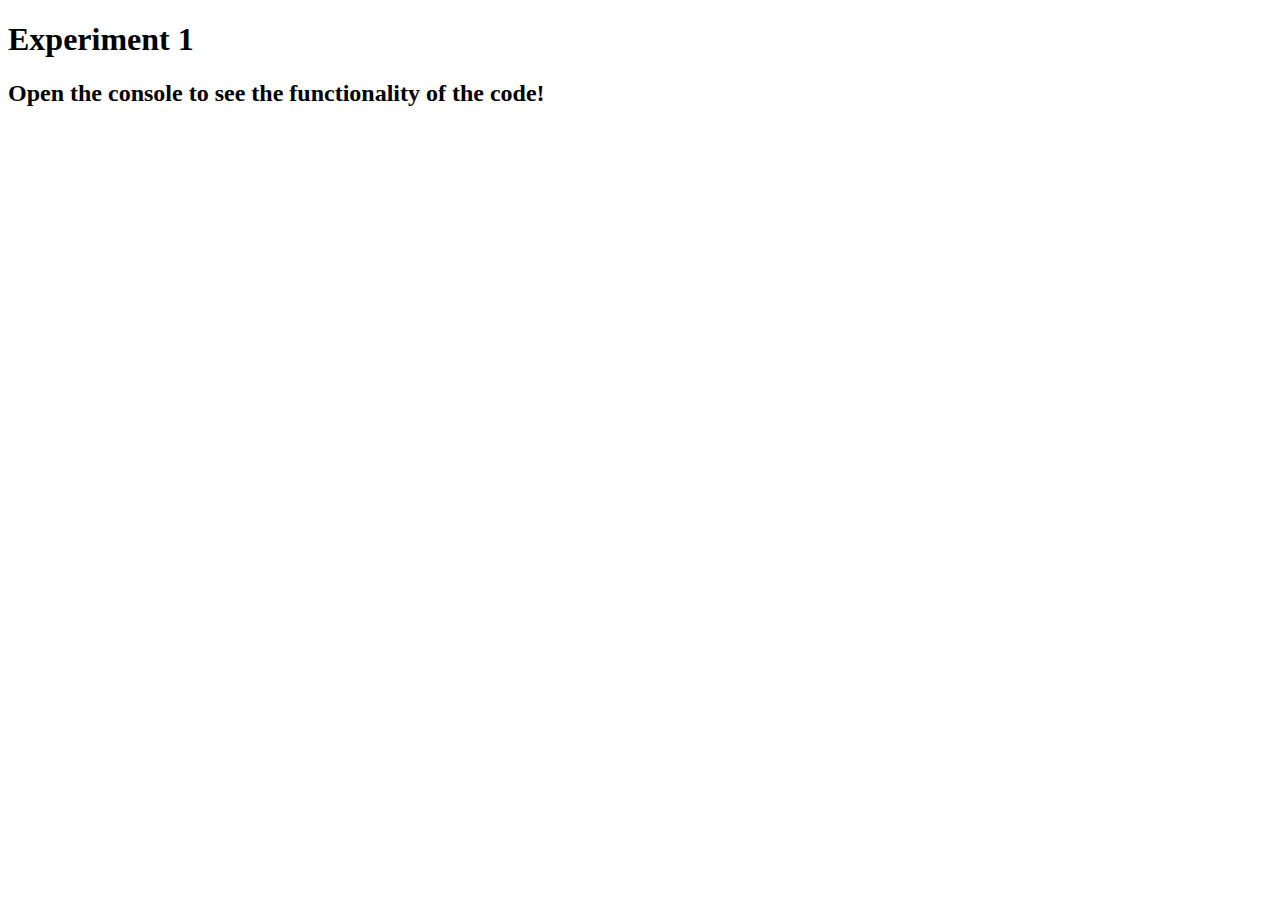
<file: exp1.html>
<!DOCTYPE html>
<html lang="en">
<head>
    <meta charset="UTF-8">
    <meta name="viewport" content="width=device-width, initial-scale=1.0">
    <title>Experiment 1</title>
</head>
<body>
    <h1>Experiment 1</h1>
    <h2>Open the console to see the functionality of the code!</h2>

    <script>
        /* this program prints the numbers 1-100 in the console, and checks if they are multiples of 3 and 5 using the modulus operator. if they are, the print fizz and buzz rather than the number, respectively.  */
        // loop
        for(i=1; i<101; i++){
            // selection
            if(i%3==0){   //lines 17-24 are a sequence 
                console.log('Fizz'); 
            } else if(i%5==0){
                console.log('Buzz');
            } else{
                console.log(i);
            }
        }
    </script>
</body>
</html>
</file>
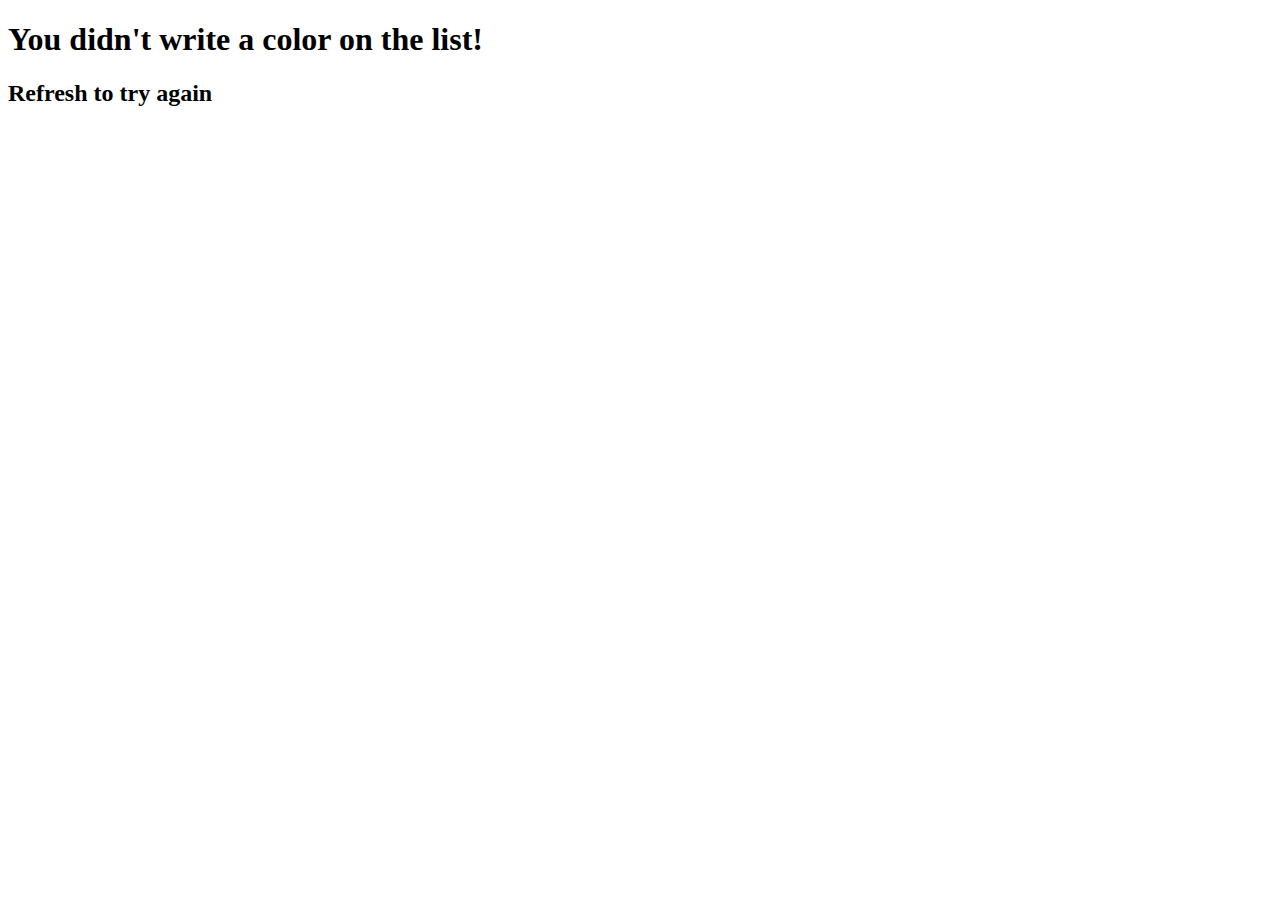
<file: exp/exp2.html>
<!DOCTYPE html>
<html lang="en">
<head>
    <meta charset="UTF-8">
    <meta name="viewport" content="width=device-width, initial-scale=1.0">
    <title>JS Experiment 2</title>
</head>
<body>
    <h1>This is your favorite color!</h1>
    <h2>This program asks users to input their favorite color from a provided list, and then turns the background to that color, as suggested on the assignment page.</h2>
</body>
<!-- This program asks users to input their favorite color from a provided list, and then turns the background to that color, as suggested on the assignment page.  -->
<script>
    colors = ['Red','red','orange', 'Orange','Yellow','yellow','green','Green','blue','Blue','purple','Purple','pink','Pink','black','Black'];
    var color = prompt("what is your favorite color from this list?: Red, Orange, Yellow, Green, Blue, Purple, Pink, Black", "color");
        
    function validColor(colors, color){
        if (colors.includes(color)){
            document.querySelector('h1').innerHTML= `${color} is your favorite color!`;
        } else{
            document.querySelector('h1').innerHTML= `You didn't write a color on the list!`;
            document.querySelector('h2').innerHTML= `Refresh to try again`;
        }
    }

   
    function textColor(color){
        if (color==='black' || color==='red'|| color==='green'|| color==='blue'||color==='purple'){
            var pageTextColor= 'white';
        } else{
            var pageTextColor = 'black';
        } 
        return pageTextColor;   
    }

    function changeColor(color, pageTextColor){
        if (color=="red" || color=="Red"){
            document.querySelector('body').style.backgroundColor = "red";
        }else if (color=="orange"||color=="Orange"){
            document.querySelector('body').style.backgroundColor = "orange";
        }else if (color=="yellow"||color=="Yellow"){
            document.querySelector('body').style.backgroundColor = "yellow";
        }else if (color=="green"||color=="Green"){
            document.querySelector('body').style.backgroundColor = "green";
        }else if (color=="blue"||color=="Blue"){
            document.querySelector('body').style.backgroundColor = "blue";
        }else if (color=="purple"||color=="Purple"){
            document.querySelector('body').style.backgroundColor = "purple";
        }else if (color=="pink"||color=="Pink"){
            document.querySelector('body').style.backgroundColor = "pink";
        }else if (color=="black"||color=="Black"){
            document.querySelector('body').style.backgroundColor = "black";
        }
        document.querySelector('h1').style.color = pageTextColor;
        document.querySelector('h2').style.color = pageTextColor;
    }
    validColor(colors, color);
    textColor(color);
    var pageTextColor = textColor(color);
    changeColor(color, pageTextColor);

</script>
</html>
</file>
